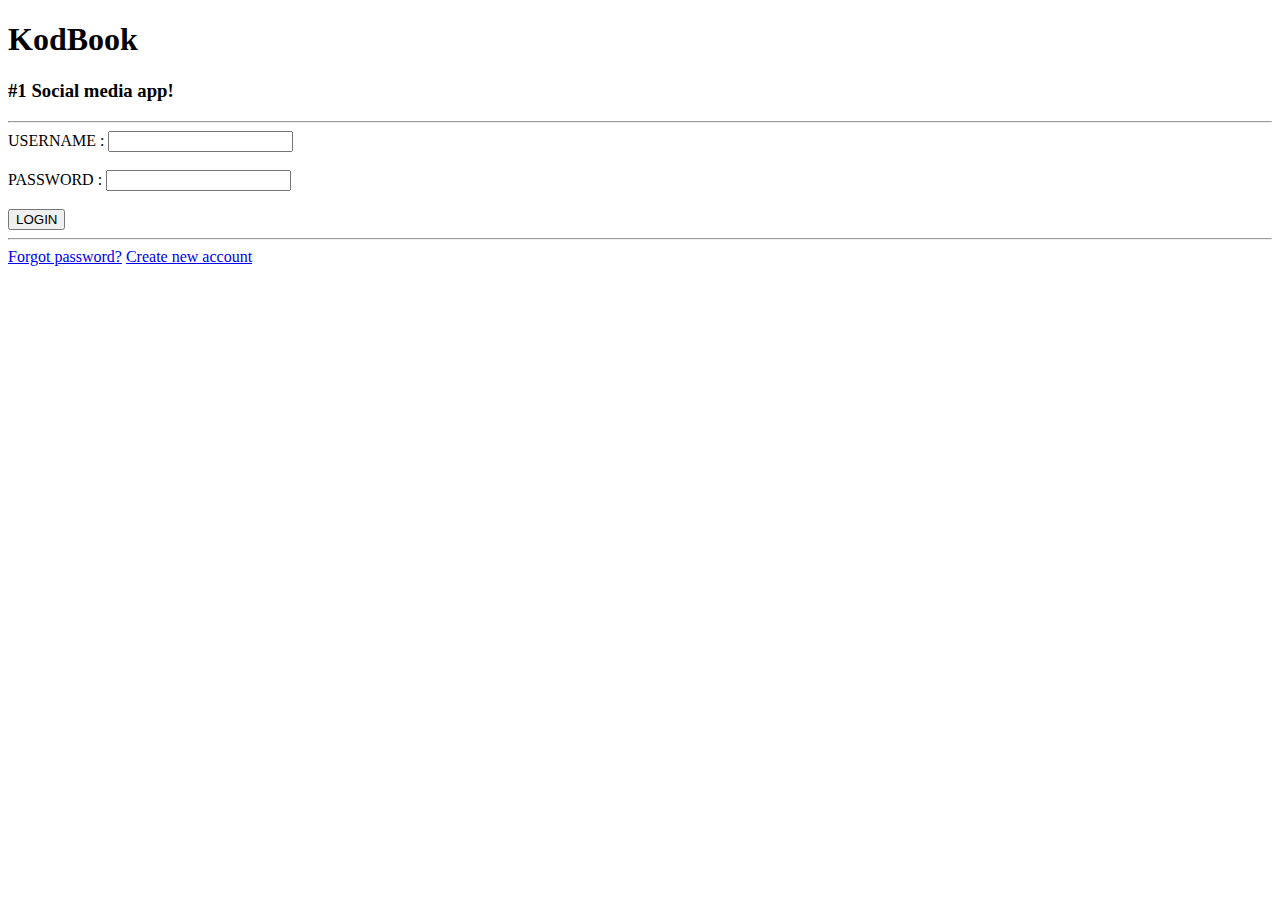
<file: com.kodbook-1/src/main/resources/templates/index.html>
<!DOCTYPE html>
<html>
	<head>
		<meta charset="UTF-8">
		<title>KodBook</title>
		<link rel="stylesheet" type="text/css" th:href="@{/style.css}">
	</head>
	<body>
		<h1>KodBook</h1>
		<h3>#1 Social media app!</h3>
		<hr>
		<form action="/login" method="post">
			<label>USERNAME : </label>
			<input type = "text" name = "username">
			<br><br>
			
			<label>PASSWORD : </label>
			<input type = "password" name = "password">
			<br><br>
			
			<input type="submit" value = "LOGIN">
			<hr>
			<a href = "/openResetPassword">Forgot password?</a>
			<a href = "/openSignUp">Create new account</a>
		</form>
	</body>
</html>
</file>
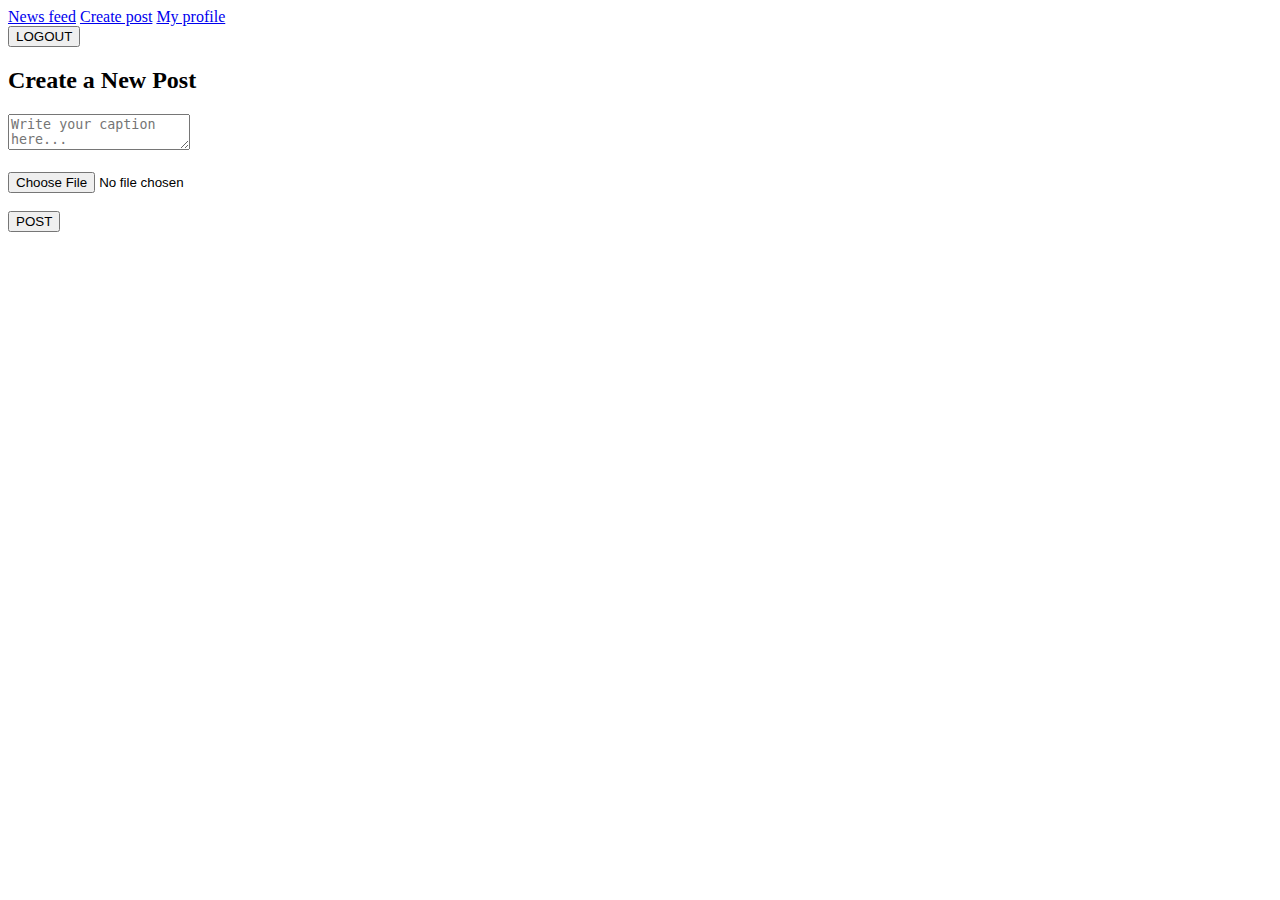
<file: com.kodbook-1/src/main/resources/templates/createPost.html>
<!DOCTYPE html>
<html xmlns:th="http://www.thymeleaf.org">
<head>
    <meta charset="UTF-8">
    <title>Create New Post</title>
    <link rel="stylesheet" type="text/css" th:href="@{/profile.css}">
</head>
<body>
    <!-- Navigation bar -->
    <nav>
        <a href="/goHome">News feed</a>
        <a href="/openCreatePost">Create post</a>
        <a href="/openMyProfile">My profile</a>
        <form action="/logout" >
        <input type="submit" value = "LOGOUT">
        </form>
    </nav>

    <div class="post-form-container">
        <h2>Create a New Post</h2>
        <form id="profileForm" action="/createPost" method="post" enctype="multipart/form-data">
            <textarea name="caption" placeholder="Write your caption here..." required></textarea>
            <br><br>
            <input type="file" name="photo" accept="image/*" />
            <br><br>
            <button type="submit">POST</button>
        </form>
    </div>
</body>
</html>
</file>
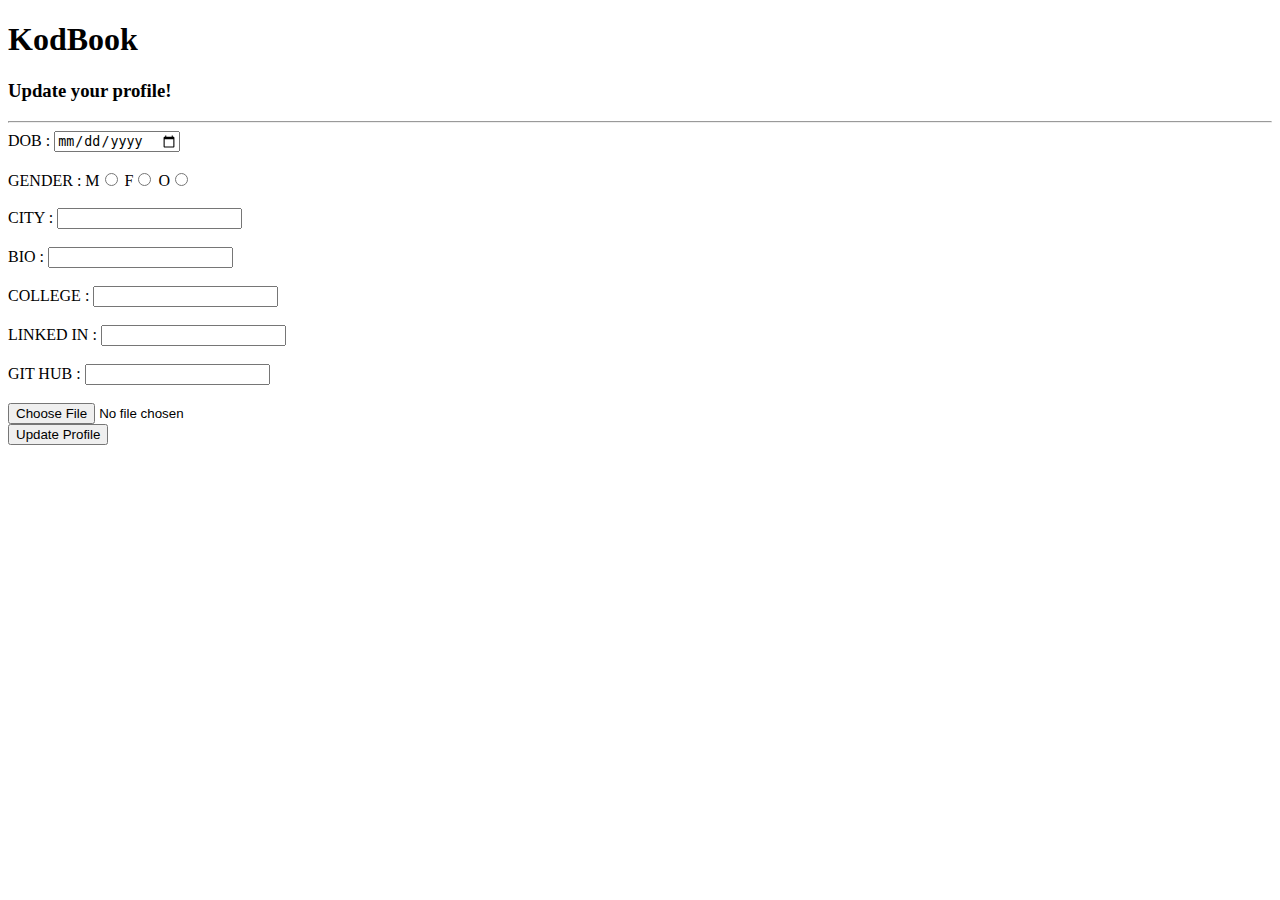
<file: com.kodbook-1/src/main/resources/templates/editProfile.html>
<!DOCTYPE html>
<html>
	<head>
		<meta charset="UTF-8">
		<title>KodBook Sign up</title>
		<link rel="stylesheet" type="text/css" th:href="@{/style.css}">
	</head>
	<body>
		<h1>KodBook</h1>
		<h3>Update your profile!</h3>
		<hr>
		<form action="/updateProfile" method="post" enctype="multipart/form-data">		
			<label>DOB : </label>
			<input type = "date" name = "dob">
			<br><br>	
			<label>GENDER : </label>
			<label>M</label><input type = "radio" name = "gender" value = "M">
			<label>F</label><input type = "radio" name = "gender" value = "F">
			<label>O</label><input type = "radio" name = "gender" value = "O">
			<br><br>
			<label>CITY : </label>
			<input type = "text" name = "city">
			<br><br>
			<label>BIO : </label>
			<input type = "text" name = "bio">
			<br><br>
			<label>COLLEGE : </label>
			<input type = "text" name = "college">
			<br><br>
			<label>LINKED IN : </label>
			<input type = "text" name = "linkedIn">
			<br><br>
			<label>GIT HUB : </label>
			<input type = "text" name = "gitHub">
			<br><br>
			<input type="file" name="profilePic" accept="image/*" />
			<br>
			<input type="submit" value = "Update Profile">
			
			
		</form>
	</body>
</html>
</file>
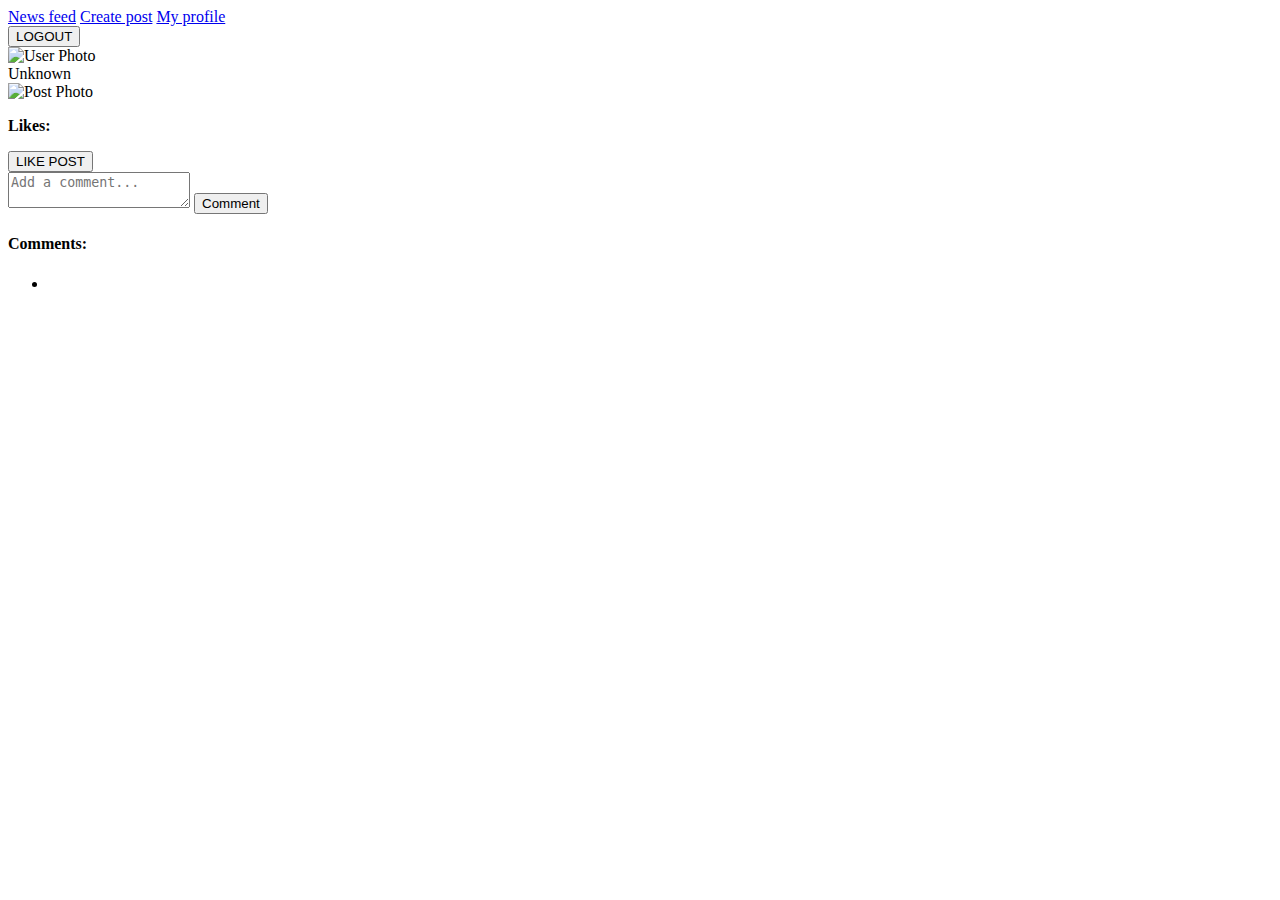
<file: com.kodbook-1/src/main/resources/templates/home.html>
<!DOCTYPE html>
<html xmlns:th="http://www.thymeleaf.org">
<head>
    <meta charset="UTF-8">
    <title>KodBook Home</title>
    <link rel="stylesheet" type="text/css" th:href="@{/profile.css}">
</head>
<body>
    <nav>
        <span th:text="${session.username}"></span>
         
        
        
        <a href="/goHome">News feed</a>
        <a href="/openCreatePost">Create post</a>
        <a href="/openMyProfile">My profile</a>
        <form action="/logout" >
        <input type="submit" value = "LOGOUT">
        </form>
        
    </nav>

    <div class="posts-container">
        <span th:each="post : ${allPosts}">
            <div class="post-card">
               
               
                
                
                 <!-- Profile picture and Username -->
                <div class="post-header">
                    <div class="profile-pic">
                    <a th:href="@{'/profile/' + ${post.user.username}}" >
                        <img th:if="${post.user.photoBase64}" 
                             th:src="'data:image/jpeg;base64,' + ${post.user.photoBase64}" 
                             alt="User Photo" />
                     </a>
                    </div>
                    
                     <a th:href="@{'/profile/' + ${post.user.username}}" >
                    <span class="username" th:text="${post.user.username}">Unknown</span>
                    </a>
	                    
              
                </div>
                 
                
                   

                <!-- Post Image -->
                <div class="post-image">
                    <img th:if="${post.photoBase64}" 
                         th:src="'data:image/jpeg;base64,' + ${post.photoBase64}" 
                         alt="Post Photo" />
                </div>

                <!-- Caption -->
                <p class="caption">
                    <span th:text="${post.caption}"></span>
                </p>

                <!-- Likes -->
                <p class="likes">
                    <strong>Likes:</strong> 
                    <span th:text="${post.likes}"></span>
                </p>

                <!-- Like form -->
                <form action="/likePost" method="post" class="like-form">
                    <input type="hidden" name="id" th:value="${post.id}">
                    <input type="submit" value="LIKE POST">
                </form>

                <!-- Comment form -->
                <form action="/addComment" method="post" class="comment-form">
                    <input type="hidden" name="id" th:value="${post.id}">
                    <textarea name="comment" placeholder="Add a comment..." required></textarea>
                    <input type="submit" value="Comment">
                </form>

                <!-- Displaying Comments -->
                <div class="comments-section">
                    <h4>Comments:</h4>
                    <ul>
                        <li th:each="comment : ${post.comments}">
                            <span th:text="${comment}"></span>
                        </li>
                    </ul>
                </div>
            </div>
        </span>
    </div>
</body>
</html>
</file>
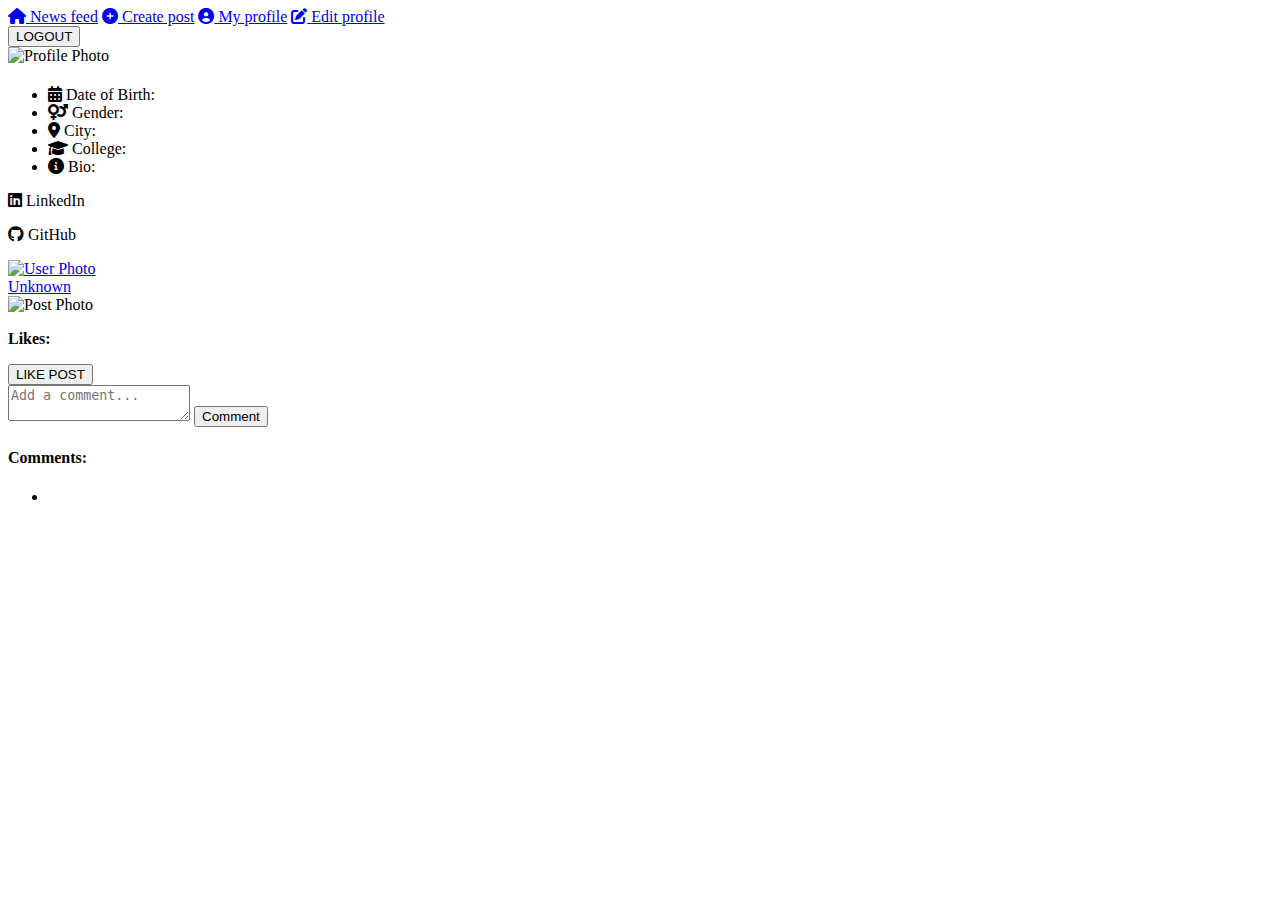
<file: com.kodbook-1/src/main/resources/templates/profile.html>
<!DOCTYPE html>
<html xmlns:th="http://www.thymeleaf.org">
<head>
    <meta charset="UTF-8">
    <title>My Profile</title>
    <link rel="stylesheet" type="text/css" th:href="@{/profile.css}">
    <link rel="stylesheet" href="https://cdnjs.cloudflare.com/ajax/libs/font-awesome/6.0.0-beta3/css/all.min.css">
</head>
<body>
    <!-- Navigation bar -->
    <nav>
        <a href="/goHome"><i class="fas fa-home"></i> News feed</a>
        <a href="/openCreatePost"><i class="fas fa-plus-circle"></i> Create post</a>
        <a href="/openMyProfile"><i class="fas fa-user-circle"></i> My profile</a>
        <a href="/openEditProfile"><i class="fas fa-edit"></i> Edit profile</a>
        <form action="/logout" >
        <input type="submit" value = "LOGOUT">
        </form>
    </nav>

    <div class="profile-header">
        <!-- Cover Photo (optional, but to use space effectively) -->
        <div class="cover-photo">
            <!-- If you decide to add a cover photo feature -->
        </div>

        <!-- Profile Picture -->
        <div class="profile-picture">
            <img th:if="${user.photoBase64}" 
                 th:src="'data:image/jpeg;base64,' + ${user.photoBase64}" 
                 alt="Profile Photo" />
        </div>

        <!-- Username -->
        <div class="username">
            <h1 th:text="${user.username}"></h1>
        </div>
    </div>

    <div class="profile-content">
        <!-- Profile Info -->
        <div class="profile-info">
            <ul>
                <li><i class="fas fa-calendar-alt"></i> Date of Birth: <span th:text="${user.dob}"></span></li>
                <li><i class="fas fa-venus-mars"></i> Gender: <span th:text="${user.gender}"></span></li>
                <li><i class="fas fa-map-marker-alt"></i> City: <span th:text="${user.city}"></span></li>
                <li><i class="fas fa-graduation-cap"></i> College: <span th:text="${user.college}"></span></li>
                <li><i class="fas fa-info-circle"></i> Bio: <span th:text="${user.bio}"></span></li>
            </ul>

            <!-- Social Links -->
            <div class="social-links">
                <p><i class="fab fa-linkedin"></i> <a th:href="${user.linkedIn}" target="_blank">LinkedIn</a></p>
                <p><i class="fab fa-github"></i> <a th:href="${user.gitHub}" target="_blank">GitHub</a></p>
            </div>
        </div>
    </div>
    
    
    
         
         

		 <div class="posts-container">
        <span th:each="post : ${myPosts}">
            <div class="post-card">
               
                <!-- Profile picture and Username -->
               

                <div class="post-header">
                
                
                 
                  <div class="profile-pic">
                   <a href="/openMyProfile">
                   
                        <img th:if="${post.user.photoBase64}" 
                             th:src="'data:image/jpeg;base64,' + ${post.user.photoBase64}" 
                             alt="User Photo" />
                    </div>
                  </a>
                   <a href="/openMyProfile">
                    <span class="username" th:text="${post.user.username}">Unknown</span>
                    </a>
                </div>
                 
                 
                   

                <!-- Post Image -->
                <div class="post-image">
                    <img th:if="${post.photoBase64}" 
                         th:src="'data:image/jpeg;base64,' + ${post.photoBase64}" 
                         alt="Post Photo" />
                </div>

                <!-- Caption -->
                <p class="caption">
                    <span th:text="${post.caption}"></span>
                </p>

                <!-- Likes -->
                <p class="likes">
                    <strong>Likes:</strong> 
                    <span th:text="${post.likes}"></span>
                </p>

                <!-- Like form -->
                <form action="/likePost" method="post" class="like-form">
                    <input type="hidden" name="id" th:value="${post.id}">
                    <input type="submit" value="LIKE POST">
                </form>

                <!-- Comment form -->
                <form action="/addComment" method="post" class="comment-form">
                    <input type="hidden" name="id" th:value="${post.id}">
                    <textarea name="comment" placeholder="Add a comment..." required></textarea>
                    <input type="submit" value="Comment">
                </form>

                <!-- Displaying Comments -->
                <div class="comments-section">
                    <h4>Comments:</h4>
                    <ul>
                        <li th:each="comment : ${post.comments}">
                            <span th:text="${comment}"></span>
                        </li>
                    </ul>
                </div>
            </div>
        </span>
    </div>
                 
</body>
</html>
</file>
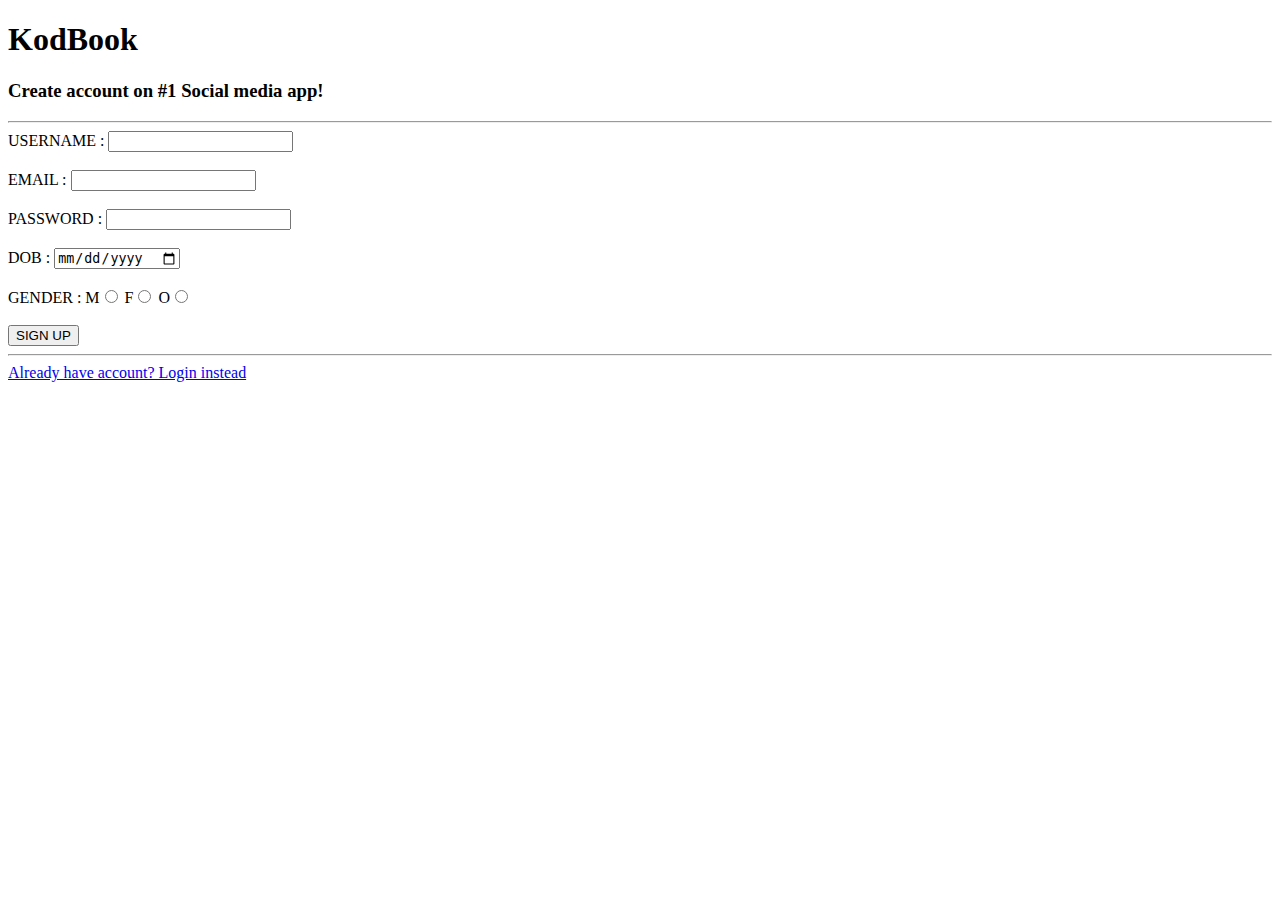
<file: com.kodbook-1/src/main/resources/templates/signUp.html>
<!DOCTYPE html>
<html>
	<head>
		<meta charset="UTF-8">
		<title>KodBook Sign up</title>
		<link rel="stylesheet" type="text/css" th:href="@{/style.css}">
	</head>
	<body>
		<h1>KodBook</h1>
		<h3>Create account on #1 Social media app!</h3>
		<hr>
		<form action="/signUp" method="post">
			<label>USERNAME : </label>
			<input type = "text" name = "username">
			<br><br>
			<label>EMAIL : </label>
			<input type = "email" name = "email">
			<br><br>
			<label>PASSWORD : </label>
			<input type = "password" name = "password">
			<br><br>
			<label>DOB : </label>
			<input type = "date" name = "dob">
			<br><br>	
			<label>GENDER : </label>
			<label>M</label><input type = "radio" name = "gender" value = "M">
			<label>F</label><input type = "radio" name = "gender" value = "F">
			<label>O</label><input type = "radio" name = "gender" value = "O">
			<br><br>
			<input type="submit" value = "SIGN UP">
			<hr>
			<a href = "/">Already have account? Login instead</a>
		</form>
	</body>
</html>
</file>
